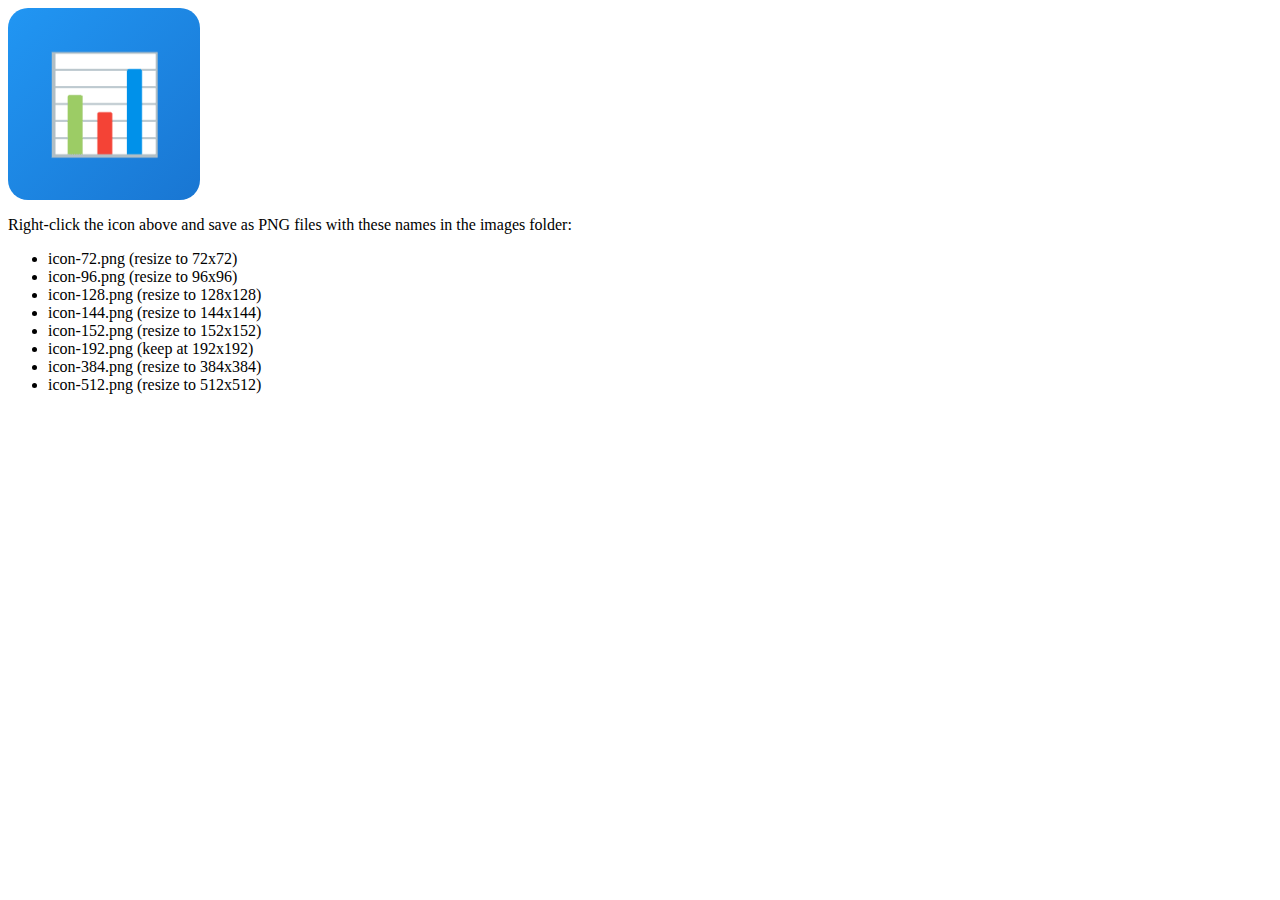
<file: create_icons.html>
<!DOCTYPE html>
<html>
<head>
    <title>Create Icons</title>
    <style>
        .icon {
            width: 192px;
            height: 192px;
            background: linear-gradient(135deg, #2196F3, #1976D2);
            display: flex;
            align-items: center;
            justify-content: center;
            font-size: 96px;
            color: white;
            border-radius: 20px;
            font-family: Arial, sans-serif;
        }
    </style>
</head>
<body>
    <div class="icon">📊</div>
    <p>Right-click the icon above and save as PNG files with these names in the images folder:</p>
    <ul>
        <li>icon-72.png (resize to 72x72)</li>
        <li>icon-96.png (resize to 96x96)</li>
        <li>icon-128.png (resize to 128x128)</li>
        <li>icon-144.png (resize to 144x144)</li>
        <li>icon-152.png (resize to 152x152)</li>
        <li>icon-192.png (keep at 192x192)</li>
        <li>icon-384.png (resize to 384x384)</li>
        <li>icon-512.png (resize to 512x512)</li>
    </ul>
</body>
</html>
</file>
